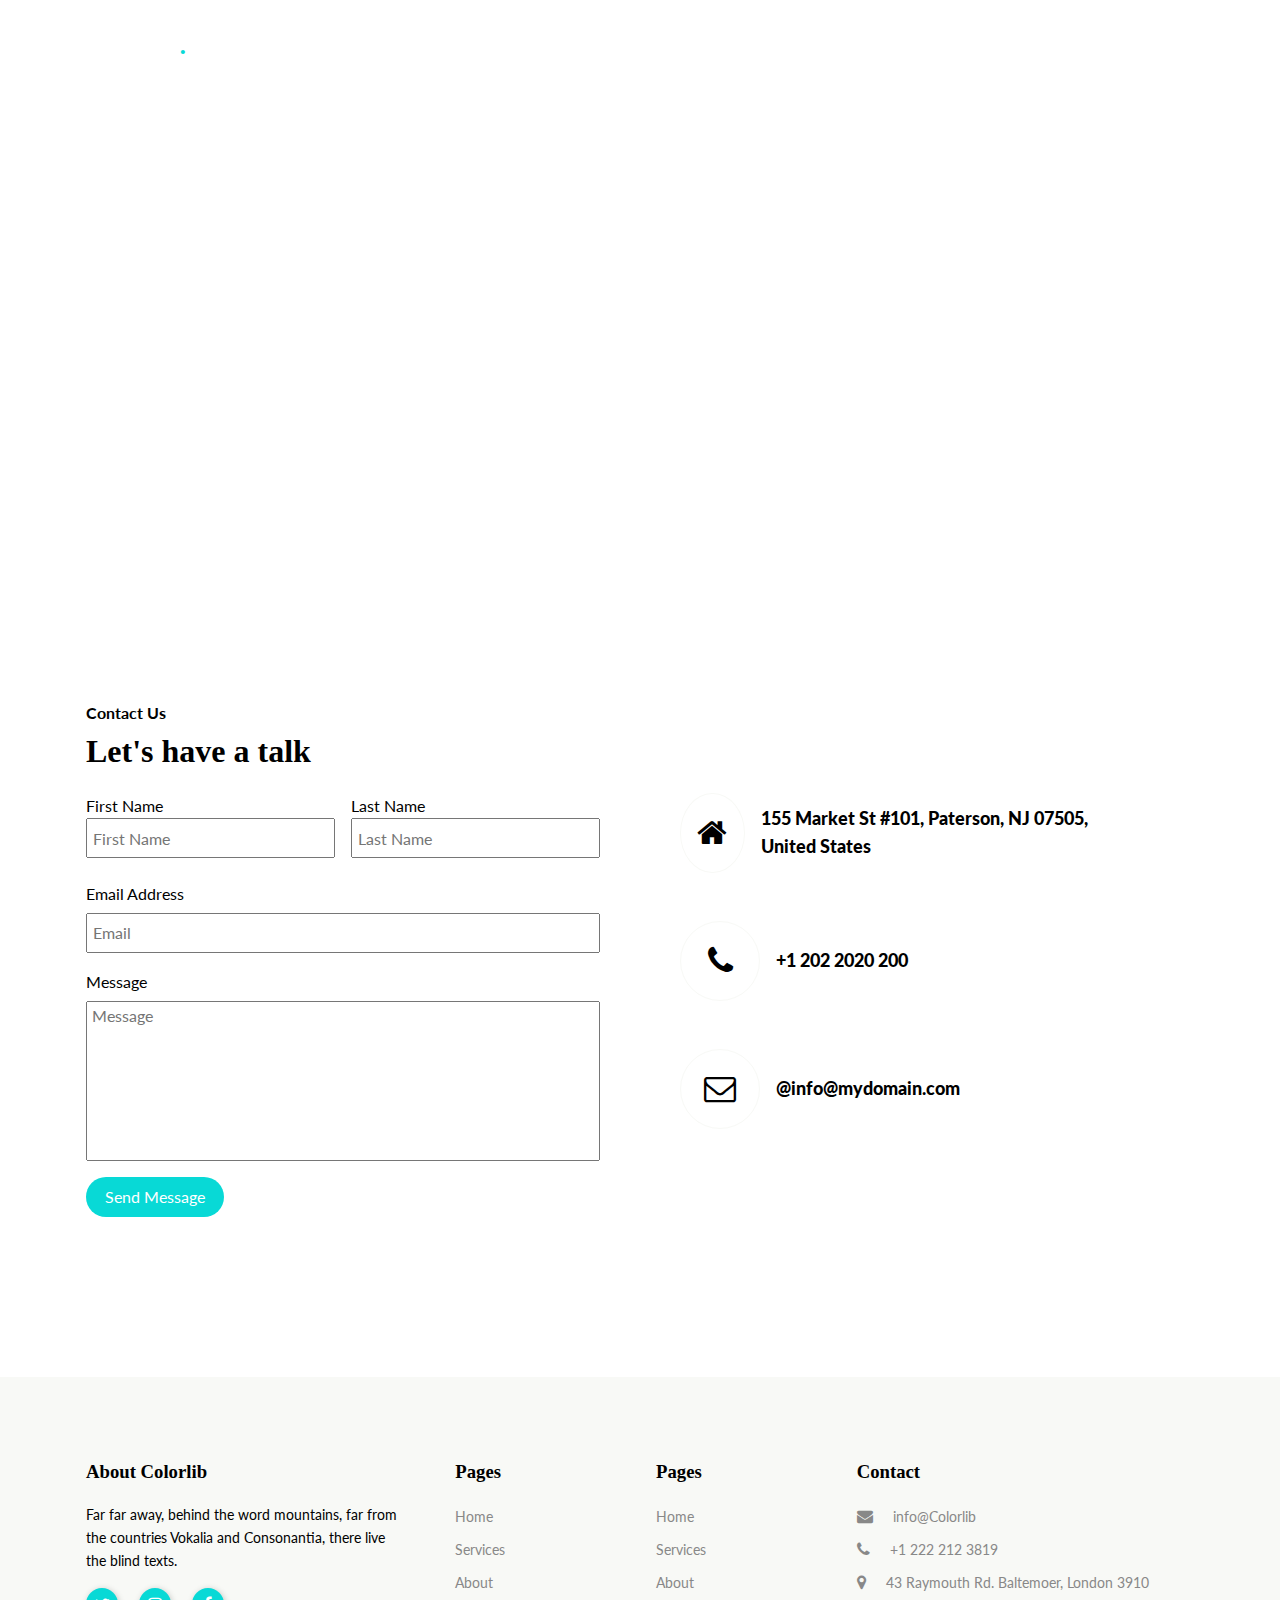
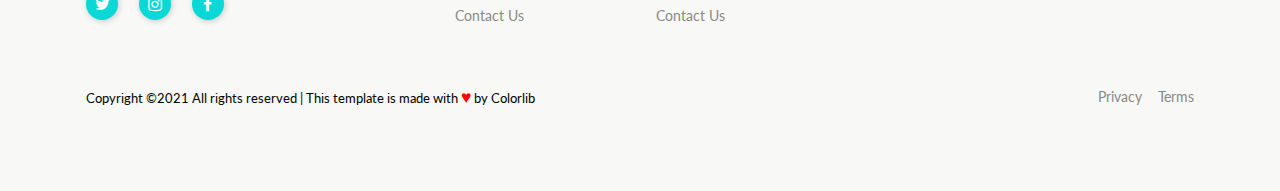
<file: contact.html>
<!DOCTYPE html>
<html lang="en">
<head>
    <meta charset="UTF-8">
    <meta http-equiv="x-ua-compatible" content="ie=edge">
    <meta name="viewport" content="width=device-width, initial-scale=1.0">
    <link rel="preconnect" href="https://fonts.gstatic.com">
    <link href="https://fonts.googleapis.com/css2?family=Lato:wght@300&family=Montserrat&family=Playfair+Display&display=swap" rel="stylesheet">
    <link rel=stylesheet href=https://cdnjs.cloudflare.com/ajax/libs/font-awesome/4.7.0/css/font-awesome.min.css>
    <link rel="stylesheet" href="css/reset.css">
    <link rel="stylesheet" href="css/uitilities.css">
    <link rel="stylesheet" href="css/styles.css">
    <title>Contact Us</title>
</head>
<body>
    <!-- mobile menu -->
    <div class="mobile-menu">
        <div class="mobile-menu__close">
            <div class="mobile-menu__line mobile-menu__line-1"></div>
            <div class="mobile-menu__line mobile-menu__line-2"></div>
        </div>
        <nav class="mobile-menu__nav">
            <ul class="mobile-menu__list">
                <li class="mobile-menu__item">
                    <a href="index.html" class="mobile-menu__link active">
                        Home
                    </a>
                </li>
                <li class="mobile-menu__item pr-2">
                    <a href="#" class="mobile-menu__link">
                        Dropdown
                    </a>
                     <span class="arrow-down subMenu-1 collapse-1">></span>
                    <ul class="mobile-menu__submenu-1 ml-1">
                        <li class="mobile-menu__item">
                            <a href="#" class="mobile-menu__link">
                                Elements
                            </a>
                        </li>
                        <li class="mobile-menu__item">
                            <a href="#" class="mobile-menu__link">
                                Menu One
                            </a>
                        </li>
                        <li class="mobile-menu__item">
                            <a href="#" class="mobile-menu__link">
                                Menu Two
                            </a>
                            <span class="arrow-down collapse-2">></span>
                            <ul class="mobile-menu__submenu-2 ml-1">
                                <li class="mobile-menu__item">
                                    <a href="#" class="mobile-menu__link">
                                        Sub Menu One
                                    </a>
                                </li>
                                <li class="mobile-menu__item">
                                    <a href="#" class="mobile-menu__link">
                                        Sub Menu Two
                                    </a>
                                </li>
                                <li class="mobile-menu__item">
                                    <a href="#" class="mobile-menu__link">
                                        Sub Menu Three
                                    </a>
                                </li>
                            </ul>
                        </li>
                        <li class="mobile-menu__item">
                            <a href="#" class="mobile-menu__link">
                                Menu Three
                            </a>
                        </li>
                    </ul>
                </li>
                <li class="mobile-menu__item">
                    <a href="services.html" class="mobile-menu__link">
                        Services
                    </a>
                </li>
                <li class="mobile-menu__item">
                    <a href="about-us.html" class="mobile-menu__link">
                        About
                    </a>
                </li>
                <li class="mobile-menu__item">
                    <a href="contact.html" class="mobile-menu__link">
                        Contact Us
                    </a>
                </li>
            </ul>
        </nav>
    </div>
    <!-- header -->
    <header class="header" id="contact-img">
        <div class="container">
            <nav class="header__nav flex flex--justify-content-between flex--align-items-center">
                <a href="#" class="header__logo">
                    Travel 
                    <span class="header__logo-dot">
                        .
                    </span>
                </a>
                <ul class="header__nav-list flex">
                    <li class="header__nav-item">
                        <a href="index.html" class="header__nav-link text--white">
                            Home
                        </a>
                    </li>
                    <li class="header__nav-item dropdown-1 relative">
                        <a href="#" class="header__nav-link">
                            Dropdown <span class="arrow-down">></span>
                        </a>
                        <div class="header__nav-submenu-card-1">
                            <ul class="header__dropdown-list-1">
                                <li class="header__dropdown-item">
                                    <a href="#" class="header__dropdown-link">
                                        Elements
                                    </a>
                                </li>
                                <li class="header__dropdown-item">
                                    <a href="#" class="header__dropdown-link">
                                        Menu One
                                    </a>
                                </li>
                                <li class="header__dropdown-item dropdown-2 relative">
                                    <a href="#" class="header__dropdown-link clearfix">
                                        Menu Two 
                                        <span class="arrow-right">
                                            >
                                        </span>
                                    </a>
                                    <div class="header__nav-submenu-card-2">
                                        <ul class="header__dropdown-list-2">
                                            <li class="header__dropdown-item">
                                                <a href="#" class="header__dropdown-link">
                                                    Submenu One
                                                </a>
                                            </li>
                                            <li class="header__dropdown-item">
                                                <a href="#" class="header__dropdown-link">
                                                    Submenu Two
                                                </a>    
                                            </li>
                                            <li class="header__dropdown-item">
                                                <a href="#" class="header__dropdown-link">
                                                    Submenu Three
                                                </a>
                                            </li>
                                        </ul>
                                    </div>
                                </li>
                                <li class="header__dropdown-item">
                                    <a href="#" class="header__dropdown-link">
                                        Menu Three
                                    </a>
                                </li>
                            </ul>
                        </div>
                    </li>   
                    <li class="header__nav-item">
                        <a href="services.html" class="header__nav-link">
                            Services
                        </a>
                    </li>
                    <li class="header__nav-item">
                        <a href="about-us.html" class="header__nav-link">
                            About
                        </a>
                    </li>
                    <li class="header__nav-item">
                        <a href="contact.html" class="header__nav-link">
                            Contact Us
                        </a>
                    </li>
                </ul>
                <div class="hamburger-menu">
                    <div class="hamburger-line hamburger-line-top"></div>
                    <div class="hamburger-line"></div>
                    <div class="hamburger-line hamburger-line-bottom"></div>
                </div>
            </nav>
            <!-- header text box -->
            <div class="header__text-box">
                <h1 class="header__title">
                    Contact Us
                </h1>
                <p class="header__paragraph">
                    Far far away, behind the word mountains, far from the countries Vokalia and Consonantia, there live the blind texts. Separated they live in Bookmarksgrove right at the coast of the Semantics, a large language ocean.
                </p>
            </div>
        </div>
    </header>
    <!-- main -->
    <main class="main">
        <section class="contact">
            <div class="container">
                <strong>Contact Us</strong>
                <h2 class="contact__title mb-1">
                    Let's have a talk
                </h2>
                <div class="row grid grid-gap-5 grid-column-xl-2 grid-column-md-1">
                    <div class="contact__form-container">
                        <form action="#" class="form">
                            <fieldset>
                                <div class="form__control mb-1">
                                    <div class="row flex flex-wrap-sm flex-gap-1">
                                        <label for="firstname">First Name
                                            <input type="text" class="contact__form-input" id="firstname" name="firstname" placeholder="First Name" required>
                                        </label>
                                        <label for="lastname">Last Name
                                            <input type="text" class="contact__form-input" id="lastname" name="lastname" placeholder="Last Name" required>
                                        </label>
                                    </div>
                                </div>
                                <div class="form-control mb-1">
                                    <label for="email">Email Address</label>
                                    <input type="text" class="contact__form-input" id="email" name="email" placeholder="Email" required>
                                </div>
                                <div class="form-control mb-1">
                                    <label for="message">Message</label>
                                    <textarea name="message" class="contact__form-textarea" id="message" placeholder="Message" required></textarea>
                                </div>
                            </fieldset>
                            <button class="btn form-btn">
                                Send Message
                            </button>
                        </form>
                    </div>
                    <div class="contact__address-container">
                        <div class="row flex flex--align-items-center mb-3">
                            <span class="contact__address-icon mr-1">
                                <i class="fa fa-home fa-2x" aria-hidden="true"></i>
                            </span>
                            <address class="contact__physical-address">
                                155 Market St #101, Paterson, NJ 07505, United States
                            </address>
                        </div>
                        <div class="row flex flex--align-items-center mb-3">
                            <span class="contact__address-icon mr-1">
                                <i class="fa fa-phone fa-2x" aria-hidden="true"></i>
                            </span>
                            <address class="contact__phone-num">
                                +1 202 2020 200
                            </address>
                        </div>
                        <div class="row flex flex--align-items-center mb-3">
                            <span class="contact__address-icon mr-1">
                                <i class="fa fa-envelope-o fa-2x" aria-hidden="true"></i>

                            </span>
                            <address class="contact__email">
                                @info@mydomain.com
                            </address>
                        </div>
                    </div>
                </div>
            </div>
        </section>
    </main>
     <!-- footer -->
     <footer class="footer contact-footer">
        <div class="container">
            <div class="row grid grid-column-md-2 grid-column-sm-1 grid-gap-2">
                <div class="footer__about-travel">
                    <h3 class="footer__title">
                        About Colorlib
                    </h3>
                    <p class="footer__paragraph">
                        Far far away, behind the word mountains, far from the countries Vokalia and Consonantia, there live the blind texts.
                    </p>
                    <ul class="footer__social-list flex">
                        <li class="footer__social-item">
                            <a href="#" class="footer__social-link">
                                <i class="fa fa-twitter" aria-hidden="true"></i>
                            </a>
                        </li>
                        <li class="footer__social-item">
                            <a href="#" class="footer__social-link">
                                <i class="fa fa-instagram" aria-hidden="true"></i>
                            </a>
                        </li>
                        <li class="footer__social-item">
                            <a href="#" class="footer__social-link">
                                <i class="fa fa-facebook" aria-hidden="true"></i>
                            </a>
                        </li>
                    </ul>
                </div>
                <div class="footer__menu">
                    <h3 class="footer__title">Pages</h3>
                    <ul class="footer__menu-list">
                        <li class="footer__menu-item">
                            <a href="index.html" class="footer__menu-link">
                                Home
                            </a>
                        </li>
                        <li class="footer__menu-item">
                            <a href="services.html" class="footer__menu-link">
                                Services
                            </a>
                        </li>
                        <li class="footer__menu-item">
                            <a href="about-us.html" class="footer__menu-link">
                                About
                            </a>
                        </li>
                        <li class="footer__menu-item">
                            <a href="contact.html" class="footer__menu-link">
                                Contact Us
                            </a>
                        </li>
                    </ul>
                </div>
                <div class="footer__menu">
                    <h3 class="footer__title">Pages</h3>
                    <ul class="footer__menu-list">
                        <li class="footer__menu-item">
                            <a href="index.html" class="footer__menu-link">
                                Home
                            </a>
                        </li>
                        <li class="footer__menu-item">
                            <a href="services.html" class="footer__menu-link">
                                Services
                            </a>
                        </li>
                        <li class="footer__menu-item">
                            <a href="about-us.html" class="footer__menu-link">
                                About
                            </a>
                        </li>
                        <li class="footer__menu-item">
                            <a href="contact.html" class="footer__menu-link">
                                Contact Us
                            </a>
                        </li>
                    </ul>
                </div>
                <div class="footer__contact-info">
                    <h3 class="footer__title">
                        Contact
                    </h3>
                    <ul class="footer__contact-list">
                        <li class="footer__contact-item">
                            <i class="fa fa-envelope pr-1" aria-hidden="true"></i>
                            <a href="#" class="footer__contact-link">
                                <address class="footer__email-address">
                                    info@Colorlib
                                </address>
                            </a>
                        </li>
                        <li class="footer__contact-item">
                            <i class="fa fa-phone pr-1" aria-hidden="true"></i>
                            <a href="#" class="footer__contact-link">
                                
                                <address class="footer__phone-num">
                                    +1 222 212 3819
                                </address>
                            </a>
                        </li>
                        <li class="footer__contact-item">
                            <i class="fa fa-map-marker pr-1" aria-hidden="true"></i>
                            <a href="#" class="footer__contact-link">
                                
                                <address class="footer__location">
                                    43 Raymouth Rd. Baltemoer, London 3910
                                </address>
                            </a>
                        </li>
                    </ul>
                </div>
            </div>
            <div class="footer__copyright-and-terms flex flex--justify-content-between">
                <small class="footer__copyright">
                    Copyright ©2021 All rights reserved | This template is made with 
                    <span class="footer__hearts-red">&hearts;</span>  by Colorlib
                </small>
                <ul class="footer__terms-privacy-list flex">
                    <li class="footer__terms-privacy-item mr-1">
                        <a href="#" class="footer__terms-privacy-link">
                            Privacy
                        </a>
                    </li>
                    <li class="footer__terms&privacy-item">
                        <a href="#" class="footer__terms-privacy-link">
                            Terms
                        </a>
                    </li>
                </ul>

            </div>
        </div>
    </footer>
    
    
    <script async src="index.js"></script>
</body>
</html>
</file>
<file: css/uitilities.css>
/* ============ Margin ============ */
    /* margins top */
    .mt-1 {
        margin-top: 1rem;
    }
    .mt-2 {
        margin-top: 2rem;
    }
    .mt-3 {
        margin-top: 3rem;
    }
    .mt-4 {
        margin-top: 4rem;
    }
    .mt-5 {
        margin-top: 5rem;
    }
        /* margins bottom */
    .mb-1 {
        margin-bottom: 1rem;
    }
    .mb-2 {
        margin-bottom: 2rem;
    }
    .mb-3 {
        margin-bottom: 3rem;
    }
    .mb-4 {
        margin-bottom: 4rem;
    }
    .mb-5 {
        margin-bottom: 5rem;
    }
    .mb-0 {
        margin-bottom: 0;
    }
    
    /* margins left */
    .ml-1 {
        margin-left: 1rem;
    }
    .ml-2 {
        margin-left: 2rem;
    }
    .ml-3 {
        margin-left: 3rem;
    }
    .ml-4 {
        margin-left: 4rem;
    }
    .ml-5 {
        margin-left: 5rem;
    }
    
    /* margins right */
    .mr-1 {
        margin-right: 1rem;
    }
    .mr-2 {
        margin-right: 2rem;
    }
    .mr-3 {
        margin-right: 3rem;
    }
    .mr-4 {
        margin-right: 4rem;
    }
    .mr-5 {
        margin-right: 5rem;
    }
    /* margins horizontal */
    .mx-1 {
        margin: 0  1rem;
    }
    .mx-2 {
        margin: 0  2rem;
    }
    .mx-3 {
        margin: 0  3rem;
    }
    .mx-4 {
        margin: 0  4rem;
    }
    .mx-5 {
        margin: 0  5rem;
    }
    /* margins vertical */
    .my-1 {
        margin: 1rem 0;
    }
    .my-2 {
        margin: 2rem 0;
    }
    .my-3 {
        margin: 3rem 0;
    }
    .my-4 {
        margin: 4rem 0;
    }
    .my-5 {
        margin: 5rem 0;
    }
    
    /* margins all four side */
    .m-1 {
        margin: 1rem;
    }
    .m-2 {
        margin: 2rem;
    }
    .m-3 {
        margin: 3rem;
    }
    .m-4 {
        margin: 4rem;
    }
    .m-5 {
        margin: 5rem;
    }
    
    
    /* ============= Padding ============== */
    /* padding */
        /* padding top */
    .pt-1 {
        padding-top: 1rem;
    }
    .pt-2 {
        padding-top: 2rem;
    }
    .pt-3 {
        padding-top: 3rem;
    }
    .pt-4 {
        padding-top: 4rem;
    }
    .pt-5 {
        padding-top: 5rem;
    }
        /* padding bottom */
    .pb-1 {
        padding-bottom: 1rem;
    }
    .pb-2 {
        padding-bottom: 2rem;
    }
    .pb-3 {
        padding-bottom: 3rem;
    }
    .pb-4 {
        padding-bottom: 4rem;
    }
    .pb-5 {
        padding-bottom: 5rem;
    }
    
    /* padding left */
    .pl-1 {
        padding-left: 1rem;
    }
    .pl-2 {
        padding-left: 2rem;
    }
    .pl-3 {
        padding-left: 3rem;
    }
    .pl-4 {
        padding-left: 4rem;
    }
    .pl-5 {
        padding-left: 5rem;
    }
    
    /* padding right */
    .pr-1 {
        padding-right: 1rem;
    }
    .pr-2 {
        padding-right: 2rem;
    }
    .pr-3 {
        padding-right: 3rem;
    }
    .pr-4 {
        padding-right: 4rem;
    }
    .pr-5 {
        padding-right: 5rem;
    }
    /* padding horizontal */
    .px-1 {
        padding: 0  1rem;
    }
    .px-2 {
        padding: 0  2rem;
    }
    .px-3 {
        padding: 0  3rem;
    }
    .px-4 {
        padding: 0  4rem;
    }
    .px-5 {
        padding: 0  5rem;
    }
    /* padding vertical */
    .py-1 {
        padding: 1rem 0;
    }
    .py-2 {
        padding: 2rem 0;
    }
    .py-3 {
        padding: 3rem 0;
    }
    .py-4 {
        padding: 4rem 0;
    }
    .py-5 {
        padding: 5rem 0;
    }
    
    /* padding all four side */
    .p-1 {
        padding: 1rem;
    }
    .p-2 {
        padding: 2rem;
    }
    .p-3 {
        padding: 3rem;
    }
    .p-4 {
        padding: 4rem;
    }
    .p-5 {
        padding: 5rem;
    }
    /* ======= CSS Variables ======== */
    :root {
        --blue: #007bff;
        --indigo: #6610f2;
        --purple: #6f42c1;
        --pink: #e83e8c;
        --red: #dc3545;
        --orange: #fd7e14;
        --yellow: #ffc107;
        --green: #28a745;
        --teal: #20c997;
        --cyan: #17a2b8;
        --white: #fff;
        --gray: #6c757d;
        --gray-dark: #343a40;
        --primary: #007bff;
        --secondary: #6c757d;
        --success: #28a745;
        --info: #17a2b8;
        --warning: #ffc107;
        --danger: #dc3545;
        --light: #f8f9fa;
        --dark: #343a40;
        --title-color: #0e132a;
        --secondary-color: #161e46;
        --text-light-gray: #a4acc3;
        --text-medium-gray: #9fa6bd;
        --text-dark-gray: #868c98;
        --transition-services: all .5s;
        --breakpoint-xs: 0;
        --breakpoint-sm: 576px;
        --breakpoint-md: 768px;
        --breakpoint-lg: 992px;
        --breakpoint-xl: 1200px;
        --font-family-sans-serif: -apple-system,BlinkMacSystemFont,"Segoe UI",Roboto,"Helvetica Neue",Arial,sans-serif,"Apple Color Emoji","Segoe UI Emoji","Segoe UI Symbol","Noto Color Emoji";
        --font-family-monospace: SFMono-Regular,Menlo,Monaco,Consolas,"Liberation Mono","Courier New",monospace;
    }
    /* ============== Colors ============== */
        /* background colours */
    .bg--blue {
        background-color: var(--blue);
    }
    .bg--indigo {
        background-color: var(--indigo);
    }
    .bg--purple {
        background-color: var(--purple);
    }
    .bg--pink {
        background-color: var(--pink);
    }
    .bg--red {
        background-color: var(--red);
    }
    .bg--orange {
        background-color: var(--orange);
    }
    .bg--yellow {
        background-color: var(--yellow);
    }
    .bg--green {
        background-color: var(--green);
    }
    .bg--teal {
        background-color: var(--teal);
    }
    .bg--cyan {
        background-color: var(--cyan);
    }
    .bg--white {
        background-color: var(--white);
    }
    .bg--gray {
        background-color: var(--gray);
    }
    .bg--gray-dark {
        background-color: var(--gray-dark);
    }
    .bg--primary {
        background-color: var(--primary);
    }
    .bg--secondary {
        background-color: var(--secondary);
    }
    .bg--success {
        background-color: var(--success);
    }
    .bg--info {
        background-color: var(--info);
    }
    .bg--warning {
        background-color: var(--warning);
    }
    .bg--danger {
        background-color: var(--danger);
    }
    .bg--light {
        background-color: var(--light);
    }
    .bg--dark {
        background-color: var(--dark);
    }
        
        /* text colours */
    
    .text--blue {
        color: var(--blue);
    }
    .text--indigo {
        color: var(--indigo);
    }
    .text--dark-title {
        color: var(--secondary-color);
    }
    .text--purple {
        color: var(--purple);
    }
    .text--pink {
        color: var(--pink);
    }
    .text--red {
        color: var(--red);
    }
    .text--orange {
        color: var(--orange);
    }
    .text--yellow {
        color: var(--yellow);
    }
    .text--green {
        color: var(--green);
    }
    .text--teal {
        color: var(--teal);
    }
    .text--cyan {
        color: var(--cyan);
    }
    .text--white {
        color: var(--white);
    }
    .text--gray {
        color: var(--gray);
    }
    .text--gray-dark {
        color: var(--gray-dark);
    }
    .text--primary {
        color: var(--primary);
    }
    .text--secondary {
        color: var(--secondary);
    }
    .text--success {
        color: var(--success);
    }
    .text--info {
        color: var(--info);
    }
    .text--warning {
        color: var(--warning);
    }
    .text--danger {
        color: var(--danger);
    }
    .text--light {
        color: var(--light);
    }
    .text--dark {
        color: var(--dark);
    }
     
    
    /* ============ Text size ================== */
    .text-sz-0 {
        font-size: 0.9rem;
    }
    .text-sz-1 {
        font-size: 1rem;
    }
    .text-sz-2 {
        font-size: 2rem;
    }
    .text-sz-3 {
        font-size: 3rem;
    }
    .text-sz-4 {
        font-size: 4rem;
    }
    .text-sz-5 {
        font-size: 5rem;
    }
    
    /* ====================== text align left right center =========================== */
    .text--center {
        text-align: center;
    }
    .text--right {
        text-align: right;
    }
    .text--left {
        text-align: left;
    }
    
    /* ================= Display inline inline-block block ======================== */
    .d--block {
        display: block;
    }
    .d--inline-block {
        display: inline-block;
    }
    .d--inline {
        display: inline;
    }
    
    /* =============== CSS Grid ================== */
    .grid {
        display: grid;
    }
    .grid-column-xl-4 {
        grid-template-columns: repeat(4, 1fr);
    }
    .grid-column-xl-3 {
        grid-template-columns: repeat(3, 1fr);
    }
    .grid-column-xl-2 {
        grid-template-columns: repeat(2, 1fr);
    }
        /* grid gap */
    .grid-gap-1 {
        grid-gap: 1rem;
    }
    .grid-gap-2 {
        grid-gap: 2rem;
    }
    .grid-gap-3 {
        grid-gap: 3rem;
    }
    .grid-gap-4 {
        grid-gap: 4rem;
    }
    .grid-gap-5 {
        grid-gap: 5rem;
    }
    
    /* ================ Flexbox ==================== */
    .flex {
        display: flex;
    }
        /* justify content */
    .flex--justify-content-start {
        justify-content: flex-start;
    }
    .flex--justify-content-end {
        justify-content: flex-end;
    }
    .flex--justify-content-center {
        justify-content: center;
    }
    .flex--justify-content-between {
        justify-content: space-between;
    }
    .flex--justify-content-evenly {
        justify-content: space-evenly;
    }
    .flex--justify-content-around {
        justify-content: space-around;
    }
    
        /* align content */
    .flex--align-content-start {
        align-content: flex-start;
    }
    .flex--align-content-end {
        align-content: flex-end;
    }
    .flex--align-content-center {
        align-content: center;
    }
    .flex--align-content-between {
        align-content: space-between;
    }
    .flex--align-content-evenly {
        align-content: space-evenly;
    }
    .flex--align-content-around {
        align-content: space-around;
    }
    .flex--align-content-center {
        align-content: center;
    }
    
        /* align items */
    .flex--align-items-center {
        align-items: center;
    }
    .flex--align-items-start {
        align-items: flex-end;
    }
    .flex--align-items-end {
        align-items: flex-end;
    }
    .flex--align-items-baseline {
        align-items: baseline;
    }
    
        /* flex column gap */
    .flex-column-gap-1 {
        column-gap: 1rem;
    }
    .flex-column-gap-2 {
        column-gap: 2rem;
    }
    .flex-column-gap-3 {
        column-gap: 3rem;
    }
    .flex-column-gap-4 {
        column-gap: 4rem;
    }
    .flex-column-gap-5 {
        column-gap: 5rem;
    }
        /* flex row gap */
    .flex-row-gap-1 {
        row-gap: 1rem;
    }
    .flex-row-gap-2 {
        row-gap: 2rem;
    }
    .flex-row-gap-3 {
        row-gap: 3rem;
    }
    .flex-row-gap-4 {
        row-gap: 4rem;
    }
    .flex-row-gap-5 {
        row-gap: 5rem;
    }
    
        /* flex gap */
    .flex-gap-1 {
        gap: 1rem;
    }
    .flex-gap-2 {
        gap: 2rem;
    }
    .flex-gap-3 {
        gap: 3rem;
    }
    .flex-gap-4 {
        gap: 4rem;
    }
    .flex-gap-5 {
        gap: 5rem;
    }
    
        /* flex wrap */
    .flex--nowrap {
        flex-wrap: nowrap;
    }
    .flex--wrap {
        flex-wrap: wrap;
    }
    .flex--wrap-reverse {
        flex-wrap: wrap-reverse;
    }
        /* flex column */
    .flex--direction-column {
        flex-direction: column;
    }
    
    
        /* flex grow */
    .flex--grow-1{
        flex-grow: 1;
    }
        /* width */
    .width--100 {
        width: 100%;
    }

    /* positioning */
    .relative {
        position: relative;
    }
</file>
<file: css/styles.css>
*,
*::after,
*::before {
    padding: 0;
    margin: 0;
    box-sizing: border-box;
}
body {
    line-height: 1.6;
    background-color: var(--white);
    font-family: var(--font-family-general);
}

/* css variables */
:root {
    --primary-color: #08d9d6;
    --secondary-color: #212529;
    --tertiary-color: #888;
    --light-gray: #f8f9f6;
    --black: #000;
    --white: #fff;   
    --breakpoint-xs: 0;
    --breakpoint-sm: 576px;
    --breakpoint-md: 768px;
    --breakpoint-lg: 992px;
    --breakpoint-xl: 1200px;
    --font-family-title: "Playfair, Display serif";
    --font-family-general: Lato, sans-serif;
}

/* general styles */
.container {
    max-width: 1140px;
    margin: 0 auto;
    padding: 0 1rem;
}
.clearfix::after {
    content: "";
    clear: both;
    display: block;
}
.arrow-down {
    transform: rotate(90deg);
    font-size: .85rem;
}
a,
label,
span,
button {
  display: inline-block;
}
button {
  cursor: pointer;
  border: none;
  transition: all .5s;
}
input,
select {
    display: block;
    width: 100%;
    height: 100%;
}
a {
  text-decoration: none;
  transition: all .5s;
}
fieldset {
    border: none;
    padding: 0;
    margin: 0;
}
li {
    list-style: none;
}
address {
    font-style: normal;
}
img {
    max-width: 100%;
    transition: all .5s;
}
.hr__line {
    width: 5rem;
    height: 5px;
    background-color: var(--primary-color);
    margin: 0 auto;
}

/* button */
.btn {
    background-color: var(--primary-color);
    color: var(--white);
    padding: .7rem 1.2rem;
    border-radius: 45px;
}


/* mobile menu */
.mobile-menu {
    position: fixed;
    top: 0;
    right: 0;
    padding-left: 2rem;
    width: 270px;
    transform: translateX(20rem);
    height: 100vh;
    background-color: var(--white);
    z-index: 111;
    transition: all .5s ease-in;
}
.mobile-menu .mobile-menu__close {
    float: right;
    margin: 1rem 1rem 3rem 0;
    cursor: pointer;
}
.mobile-menu .mobile-menu__line {
    width: 2rem;
    height: 3px;
    background-color: var(--black);
}
.mobile-menu .mobile-menu__line-1 {
    transform: rotate(45deg) translateY(5px);
}
.mobile-menu .mobile-menu__line-2 {
    transform: rotate(-45deg) translateY(-2px) translateX(-3px);
}
.mobile-menu .mobile-menu__nav {
    clear: both;
}
.mobile-menu .mobile-menu__link {
    color: var(--black);
    font-size: .9rem;
    margin-bottom: .3rem;
}
.active {
    color: var(--primary-color);
}
 
.mobile-menu .mobile-menu__link:hover {
    color: var(--primary-color);
}
.mobile-menu .arrow-down {
    position: relative;
    left: 8rem;
    cursor: pointer;
    font-size: 1.1rem;
    transform: rotate(90deg);
    transition: all .3s;
    margin-left: auto;
}
.mobile-menu .mobile-menu__submenu-1, .mobile-menu__submenu-2 {
    display: none;
}


/* header */
.header {
    position: relative;
    background-blend-mode: multiply;
    background: url("https://images.unsplash.com/photo-1573401491223-8b54e0f9926b?ixid=MXwxMjA3fDB8MHxwaG90by1wYWdlfHx8fGVufDB8fHw%3D&ixlib=rb-1.2.1&auto=format&fit=crop&w=1050&q=80"), 
                linear-gradient(#888, #999);
    background-repeat: no-repeat;
    background-size: cover;
    background-position: center bottom;
    height: 660px;
}
    /* header nav */
.header .header__nav {
    padding: 1rem 0;
}
.header .header__logo {
    font-size: 2rem;
    color: var(--white);
}
.header .header__logo-dot {
    color: var(--primary-color);
}
.header .header__nav-item {
    margin-right: 2rem;
}
.header .header__nav-item:last-child {
    margin-right: 0;
}
 
.header .header__nav-link:not(.text--white) {
    color: rgba(255, 255, 255, .7)
}
.header .header__nav-link {
    font-size: .9rem;
}
.header .header__nav-link:hover {
    color: var(--white);
}
    /* header first sub menu */
.header .header__nav-submenu-card-1 {
    position: absolute;
    left: -.5rem;
    background-color: var(--white);
    padding: 1rem 0;
    width: 10rem;
    transition: all .5s ease-in-out;
    display: none;  
      
}
.header .header__nav-submenu-card-1, .header__nav-submenu-card-2 {
    box-shadow: 0 2px 10px rgba(0, 0, 0, .2);
}
.header .header__dropdown-item {
    margin-bottom: .6rem;
}
.header .header__dropdown-link {
    display: block;
    padding-left: 1rem ;
    font-size: .9rem;
    color: var(--black);
    font-weight: 700;
}
.header .header__dropdown-link:hover {
    color: var(--primary-color);
}
.header .dropdown-1:hover .header__nav-submenu-card-1 {
    display: block;
    animation: slideInBottom .4s ease-in-out; 
}

.header .arrow-right { 
    float: right;
    margin-right: .6rem;
}
 
.header .header__nav-submenu-card-2 {
    position: absolute;
    display: none;
    padding: 1rem;
    right: -8rem;
    top: -1rem;
    background-color: var(--white);    
}
.header .header__nav-submenu-card-2 .header__dropdown-link {
     padding-left: 0;
}
.header .dropdown-2:hover .header__nav-submenu-card-2 {
    display: block;
    animation: slideInBottom .4s ease-in-out;
}
 

    /* header title and btn */
.header .header__text-box {
    padding: 15% 4rem 0 4rem;
    text-align: center;
    color: var(--white);
   
}
.header .header__title {
    font-family: var(--font-family-title);
    font-size: 2.4rem;
    line-height: 1;
    animation: slideInBottomTitle .6s ease-in-out;
}
.header .header__btn {
    animation: slideInBottomBtn .6s ease-in-out;
}
.header .header__btn:hover {
    background-color: #0ae7e4;
}
    /* header book form */
.header .header__book-container {
    position: relative;
    top: 12rem;
    margin: 0 auto;
    padding: 2rem 1.5rem;
    max-width: 830px;
    box-shadow: 0 2px 10px rgba(0, 0, 0, .5);
    background-color: var(--white);
    
}
.header .header__book-container .grid {
    grid-column-gap: 1.5rem;
    grid-row-gap: .6rem;
} 
.header select,input,button {
    height: 2.5rem;
}
.header input[type="number"] {
    padding-left: .3rem;
}
.header .form-control span {
    display: flex;
    align-items: center;
    font-weight: 900;
    margin: 0 .3rem;
    
}
.header .header__form-btn:hover {
    background-color: #13b8b5;
}
.header select,input:focus {
    transition: all .3s;
    outline-color: green;
}
    /* hamburger menu */
.header .hamburger-menu {
    cursor: pointer;
    display: none;
}
.header .hamburger-line {
    width: 2.2rem;
    height: 2px;
    margin-bottom: .4rem;
    background-color: var(--white);
    transition: all .3s ease-in;
}
.header .hamburger-menu:hover .hamburger-line-top {
    transform: translateY(3px);
}
.header .hamburger-menu:hover .hamburger-line-bottom {
    transform: translateY(-3px);
}


/* popular destinations */
.popular-destination {
    margin-top: 15rem;
}
.popular-destination .grid {
    grid-template-columns: repeat(auto-fit, minmax(200px, 1fr));
}

.popular-destination .container {
    position: relative;
}
.popular-destination .popular-destination__title {
    position: relative;
    font-family: var(--font-family-title);
    font-size: 2rem;
    text-align: center;
    margin-bottom: 5rem;
}
.popular-destination .hr__line {
    position: relative;
    top: -4rem;  
}
.popular-destination .popular-destination__card {
    position: relative;
}
.popular-destination .popular-destination__text-box {
    position: absolute;
    top: 3rem;
    left: 3rem;
    color: var(--white);
    line-height: normal;
}
.popular-destination .popular-destination__link {
    overflow: hidden;
    line-height: 0;
}
.popular-destination .popular-destination__img {
    background-blend-mode: multiply;
    background: linear-gradient(#08d9d6, #13b8b5);
}
.popular-destination .popular-destination__link:hover .popular-destination__img {
    transform: scale(1.1);
}
.popular-destination .popular-destination__link:hover {
    background-color: #13b8b5;
    background-blend-mode: multiply;
    z-index: 111;
     
}
.popular-destination .arrow-right, .arrow-left {
    position: absolute;
    top: 55%;
    width: 3rem;
    font-size: 2rem;
    cursor: pointer;
    transition: all .5s;
}
.popular-destination .arrow-right {
    right: -2rem;
}
.popular-destination .arrow-left {
    left: -1.5rem;
}
.popular-destination .arrow-right:hover {
    color: var(--primary-color);
    transform: translateX(5px);
}
.popular-destination .arrow-left:hover {
    color: var(--primary-color);
    transform: translateX(-5px);
}
.popular-destination .popular-destination__circle {
    width: .5rem;
    height: .5rem;
    border-radius: 50%;
    margin-right: .5rem;
    cursor: pointer;
    background-color: var(--tertiary-color);
}
.popular-destination .active {
    background-color: var(--primary-color);
}
/* special offers */
.special-offers {
    margin-top: 10rem;
}

.special-offers .special-offers__text-box {
    width: 90%;
    max-width: 40rem;
    margin: 0 auto;
}
.special-offers .special-offers__title {
    font-family: var(--font-family-title);
    font-size: 2rem;
}
.special-offers .special-offers__img {
    border-radius: 10px;
}
.special-offers .special-offers__trip-price {
    padding-left: .3rem;
}
.special-offers .special-offers__price {
    color: var(--primary-color);
    font-weight: bold;
}
.special-offers .special-offers__address {
    margin-top: .3rem;
    color: var(--tertiary-color);
    font-size: .9rem;
}

/* offer preview */
.offer-preview {
    margin-top: 10rem;
}
.offer-preview .offer-preview__title {
  line-height: 1.4; 
  font-size: 2.8rem; 
  
}
.offer-preview .offer-preview__title span {
    background-color: var(--primary-color);
    color: #fff; 
    display: inline;
    padding: .5rem;
    -webkit-box-decoration-break: slice;
            box-decoration-break: slice;
}
.offer-preview .offer-preview__paragraph {
    font-size: .9rem;
     
}
.offer-preview .offer-preview__btn:hover {
    background-color: #0d9997;
}

.offer-preview .offer-preview__img {
    min-width: 100%;
}

/* statistics  */
.stats {
    margin-top: 10rem;
    background-color: var(--primary-color);
}
.stats .flex {
    column-gap: 10rem;
    row-gap: 2rem;
}
.stats .stats__output {
    color: var(--white);
}
.stats .stats__output:last-child {
    margin-right: 0;
}
.stats .row .stats__output-amount {
    display: block;
    font-size: 2.5rem;
    font-weight: 700;
}


/* services */
#service-img {
    background-blend-mode: multiply;
    background: url("https://images.unsplash.com/photo-1454165804606-c3d57bc86b40?ixlib=rb-1.2.1&ixid=MXwxMjA3fDB8MHxwaG90by1wYWdlfHx8fGVufDB8fHw%3D&auto=format&fit=crop&w=1050&q=80"),
                linear-gradient(#555, #777);
    background-size: cover;
    background-repeat: no-repeat;
}
.services {
    margin-top: 10rem;
}
.services .services__diff-col {
    grid-template-columns: 35% 65%;
}
.services .services__text-box {
    width: 90%;
    max-width: 40rem;
    margin: 0 auto;
    text-align: center;
}
.services .services__title, .services__subtitle {
    font-family: var(--font-family-title);
}
.services .services__title {
    font-size: 2rem;
}
.services .services__paragraph {
    font-size: .9rem;
}
.services .services__bg-img {
    background: url("https://preview.colorlib.com/theme/travel2/images/img_3.jpg");
    background-repeat: no-repeat;
    background-size: cover;
    height: 438px;
}
.services .services__card {
    background-color: var(--light-gray);
    padding: 2rem 1rem;
}
.services .fa-plane {
    transform: rotate(-45deg);
}
.services i {
    color: var(--primary-color);
}
 


/* get in touch with us */
.contact-us {
    margin-top: 10rem;
    background-color:var(--primary-color);
    padding: 4rem;
}
.contact-us .contact-us__text-box {
    width: 90%;
    max-width: 40rem;
    margin: 0 auto;
    text-align: center;
    color: var(--white);
}
.contact-us .contact-us__title {
    font-size: 2rem;
    font-family: var(--font-family-title);
}
.contact-us .contact-us__paragraph {
    margin-bottom: 1.2rem;
}
.contact-us .contact-us__btn {
    display: flex;
    border: 2px solid var(--white);
    font-weight: 800;
    align-items: center;
    margin: 0 auto;
}
.contact-us .contact-us__btn:hover {
    background-color: var(--white);
    color: var(--primary-color);
}
/* ================================================== Contact Us Page ==================================================================== */
#contact-img {
    background: url("https://images.unsplash.com/photo-1545167496-534a7d21d6a2?ixid=MXwxMjA3fDB8MHxwaG90by1wYWdlfHx8fGVufDB8fHw%3D&ixlib=rb-1.2.1&auto=format&fit=crop&w=1010&q=80");
    background-repeat: no-repeat;
    background-size: cover;
}
.contact {
    margin-top: 2.5rem;
}
.contact .contact__title {
    font-size: 2rem;
    font-family: var(--font-family-title);
}
.contact .contact__form-input, .contact__form-textarea {
    display: block;
    padding: .3rem;
    width: 100%;
}
 
 
.contact label[for="firstname"], label[for="lastname"] {
    flex-basis: 100%;
}
.contact label {
    padding-bottom: .4rem;
}
.contact input:focus {
    outline-color: none;
}
.contact .contact__form-textarea {
    margin: 0;
    width: 100%;
    height: 10rem;
    resize: none;
    overflow: hidden;
}
.contact .contact__address-container {
    padding-right: 5rem;
}
.contact .contact__address-icon {
    width: 5rem;
    height: 5rem;
    border-radius: 50%;
    border: 1px solid var(--light-gray);
    display: flex;
    align-items: center;
    justify-content: center;
}
.contact address {
    font-size: 1.1rem;
    font-weight: 900;
}


/* contact footer */
.contact-footer {
    margin-top: 3rem;
    background-color: var(--light-gray);
}

/* ========================================================== About Us ================================================================ */
#about-us-img {
    background-blend-mode: multiply;
    background: url("https://images.unsplash.com/photo-1554774853-b415df9eeb92?ixid=MXwxMjA3fDB8MHxwaG90by1wYWdlfHx8fGVufDB8fHw%3D&ixlib=rb-1.2.1&auto=format&fit=crop&w=1050&q=80"),
                linear-gradient(#777, #999);
    background-size: cover;
    background-repeat: no-repeat;
}


/* about us */
.about-us {
    margin-top: 10rem;
}
.about-us, .about-us__text-box {
    margin-top: 5rem;
}
.about-us .hr__line {
    margin: 0;
}
.about-us .about-us__accordion-toggle {
    cursor: pointer;
    color: #212529;
    margin-bottom: 1rem;
}
.about-us .about-us__paragraph {
    margin-bottom: 1.5rem;
    font-size: .9rem;
    background-color: var(--light-gray);
    padding: 1rem;
    transition: all .5s ease-in;
    display: none;
}
.about-us .accordion__plus {
    font-weight: bold;
    font-size: 1.1rem;
    margin-right: .6rem;
}

.about-us .ac-active {
    color: var(--primary-color);
}
.about-us .mt-8 {
    margin-top: 6.6rem;
}
.about-us .about-us__text-box {
    position: relative;
    top: 7rem;
}

/* gallery */
.gallery {
    margin-top: 10rem;
}
.gallery .gallery__title {
    margin-bottom: 1rem;
}
.gallery .hr__line {
    margin: 0;
}
.gallery .gallery__paragraph {
    margin-top: 1.5rem;
}


/* team */
.team {
    margin-top: 10rem;
}
.team .team__text-box {
    width: 90%;
    max-width: 40rem;
    margin: 0 auto;
}
.team .team__img-container {
    background-color: var(--light-gray);
}
.team .team__img-caption {
    padding: 1.5rem 1rem;
}
.team .team__member-name {
    display: block;
    font-size: 1.1rem;
}

/* ============================================================ Services ============================================================== */
.special-offers h3 {
    font-family: var(--font-family-title);
    color: var(--secondary-color);
}
.special-offers .special-offers__paragraph {
    font-size: .9rem;
}



/* home footer */
.footer {
    margin-top: 10rem;
    background-color: var(--light-gray);
    padding: 5rem 0;
}

.footer .grid {
    grid-template-columns: 2fr 1fr 1fr 2fr;
}
.footer .footer__title {
    margin-bottom: 1rem;
    font-family: var(--font-family-title);
}
.footer .footer__paragraph, .footer__menu-link, .footer__contact-link {
    font-size: .9rem;
}
.footer .footer__paragraph {
    margin-bottom: 1rem;
}
.footer .footer__about-travel {
    padding-right: 1.5rem;
}
.footer .footer__social-item {
    padding-right: 1.3rem;
}
.footer .footer__social-link {
    color: var(--white);
    background-color: var(--primary-color);
    width: 2rem;
    height: 2rem;
    border-radius: 50%;
    display: flex;
    justify-content: center;
    align-items: center;
    box-shadow: 1px 1px 6px rgba(0, 0, 0, .2);

}
.footer .footer__menu-link {
    color: var(--tertiary-color);
    margin-bottom: .5rem;
}
.footer .footer__menu-link:hover {
    color: var(--black);
}
.footer .footer__contact-link {
    margin-bottom: .5rem;
    color: var(--tertiary-color);
}
.footer .footer__contact-link:hover {
    color: var(--black);
}

.footer .footer__contact-info .fa {
    color: var(--tertiary-color);
}
.footer .footer__copyright-and-terms {
    margin-top: 3rem;
}
.footer .footer__terms-privacy-link {
    font-size: .9rem;
    color: var(--tertiary-color);
}
.footer .footer__hearts-red {
    font-size: 1.1rem;
    color: #f00;
}
/* animation */
@keyframes slideInBottomTitle{
    0% {
        opacity: 0;
        transform: translateY(1rem);
    }
    100% {
        opacity: 1;
        transform: translateY(0);
    }
}
@keyframes slideInBottomBtn {
    0% {
        opacity: 0;
        transform: translateY(2rem);
    }
    100% {
        opacity: 1;
        transform: translateY(0);
    }
}

@keyframes slideInBottom {
    0% {
        opacity: 0;
        transform: translateY(1.5rem);
    }
    100% {
        opacity: 1;
        transform: translateY(0);
    }
}
/* media queries */
@media(max-width: 1200px){
    .container {
        max-width: 960px;
    }
    .grid-column-lg-1 {
        grid-template-columns: 1fr;
    }
}

@media(max-width: 992px){
    .container {
        max-width: 720px;
    }
    .grid-column-md-2 {
        grid-template-columns: repeat(2, 1fr);
    }
    .grid-column-md-1 {
        grid-template-columns: 1fr;
    }
    .flex-wrap-md {
        flex-wrap: wrap;
    }
    .header .header__nav-list {
        display: none;
    }
    .header .hamburger-menu {
        display: block;
    }
    .popular-destination .card-3 {
        display: none;
    }
    .services .services__diff-col {
        grid-template-columns: 1fr;
    }
    .footer .grid {
        grid-template-columns: repeat(2, 1fr);
    }
}


@media(max-width: 768px){
    .container {
        max-width: 540px;
    }
    .grid-column-sm-1 {
        grid-template-columns: 1fr;
    }
    .grid-column-sm-2 {
        grid-template-columns: repeat(2, 1fr);
    }
    .flex-wrap-sm {
        flex-wrap: wrap;
    }
    .flex--justify-content-center-sm {
        justify-content: center;
    }
    .footer .grid {
        grid-template-columns: 1fr;
    } 
    .popular-destination {
        margin-top: 20rem;
    }
    .popular-destination .card-2 {
        display: none;
    }
    .popular-destination .arrow-left, .arrow-right {
        display: none;
    }
    
}

@media(max-width: 560px){
    .header .header__text-box {
        padding: 25% 0 0 0 ;
    }
    .contact-us {
        padding: 2rem 0;
    }
    .contact-us .contact-us__title {
        line-height: 1;
    }

}
</file>
